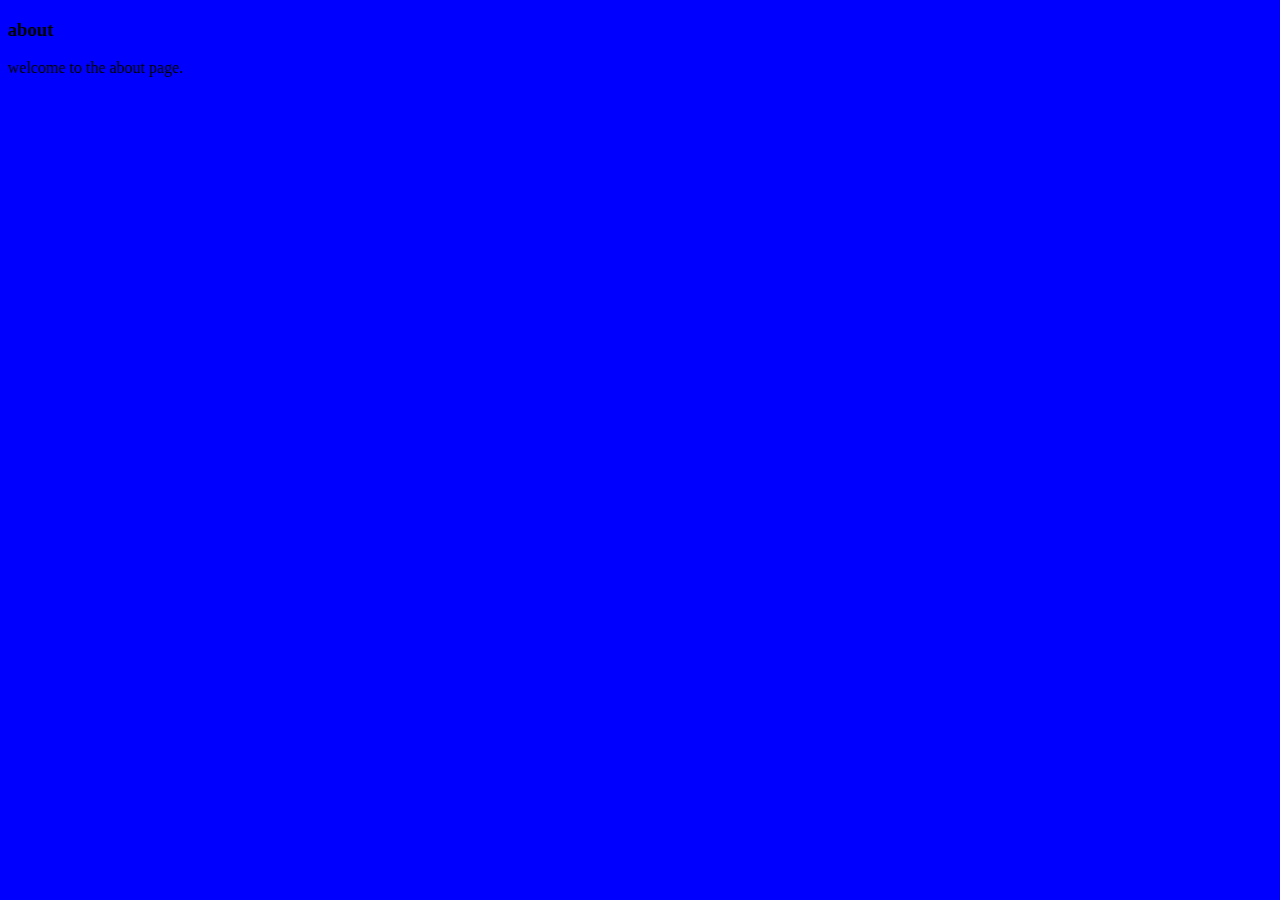
<file: ecommerce/shop/templates/about.html>
<!DOCTYPE html>
<html lang="en">
<head>
    <meta charset="UTF-8">
    <title>Title</title>
    <style>
        body{
            background-color: blue;
        }
    </style>
</head>
<body>
<h3>about</h3>

<p>welcome to the about page.</p>
</body>
</html>
</file>
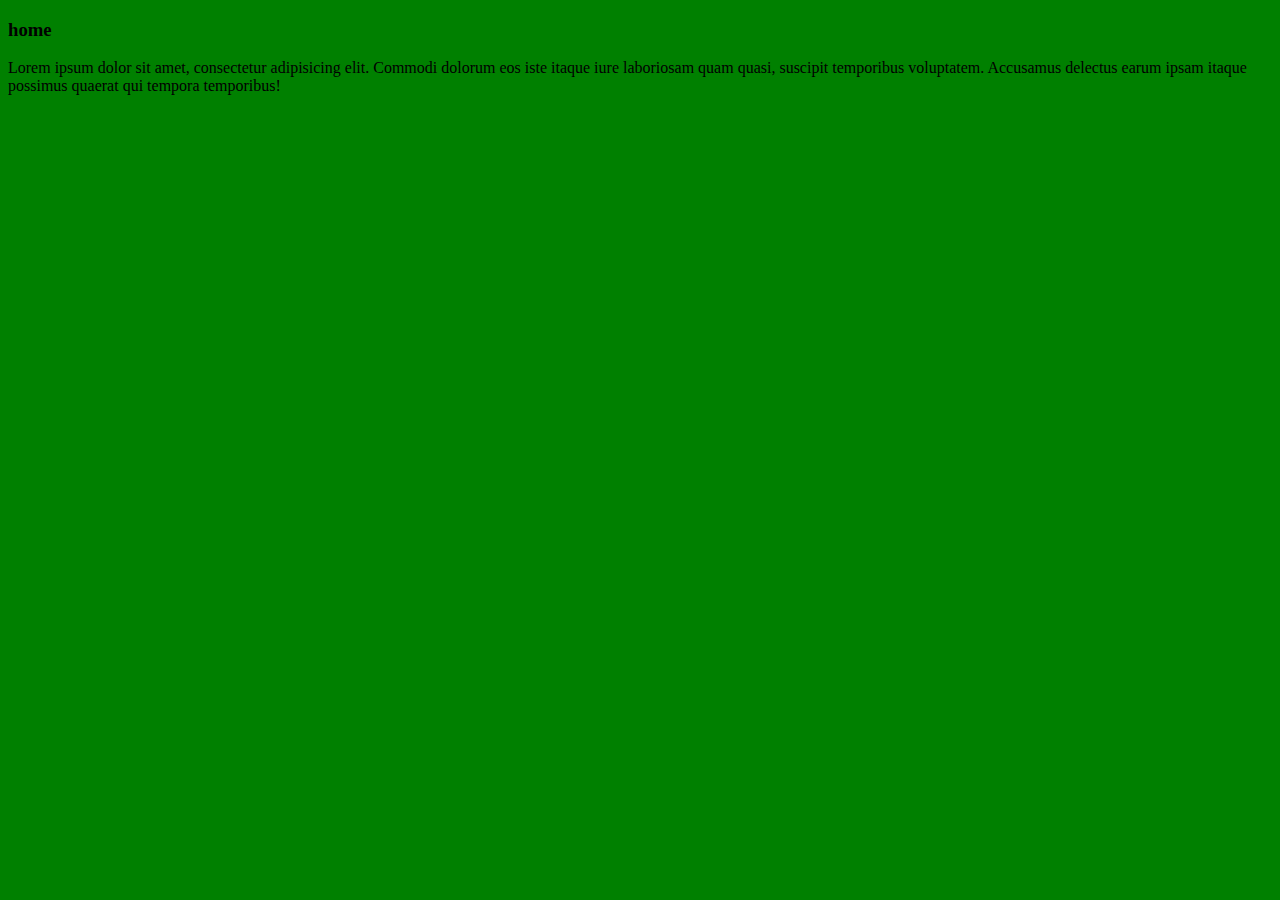
<file: ecommerce/shop/templates/home.html>
<!DOCTYPE html>
<html lang="en">
<head>
    <meta charset="UTF-8">
    <title>Title</title>
    <style>
        body{
            background-color: green;
        }
    </style>
</head>
<body>

<h3>home</h3>
<p>Lorem ipsum dolor sit amet, consectetur adipisicing elit.
    Commodi dolorum eos iste itaque iure laboriosam quam quasi,
    suscipit temporibus voluptatem. Accusamus delectus earum ipsam
    itaque possimus quaerat qui tempora temporibus!</p>

</body>
</html>
</file>
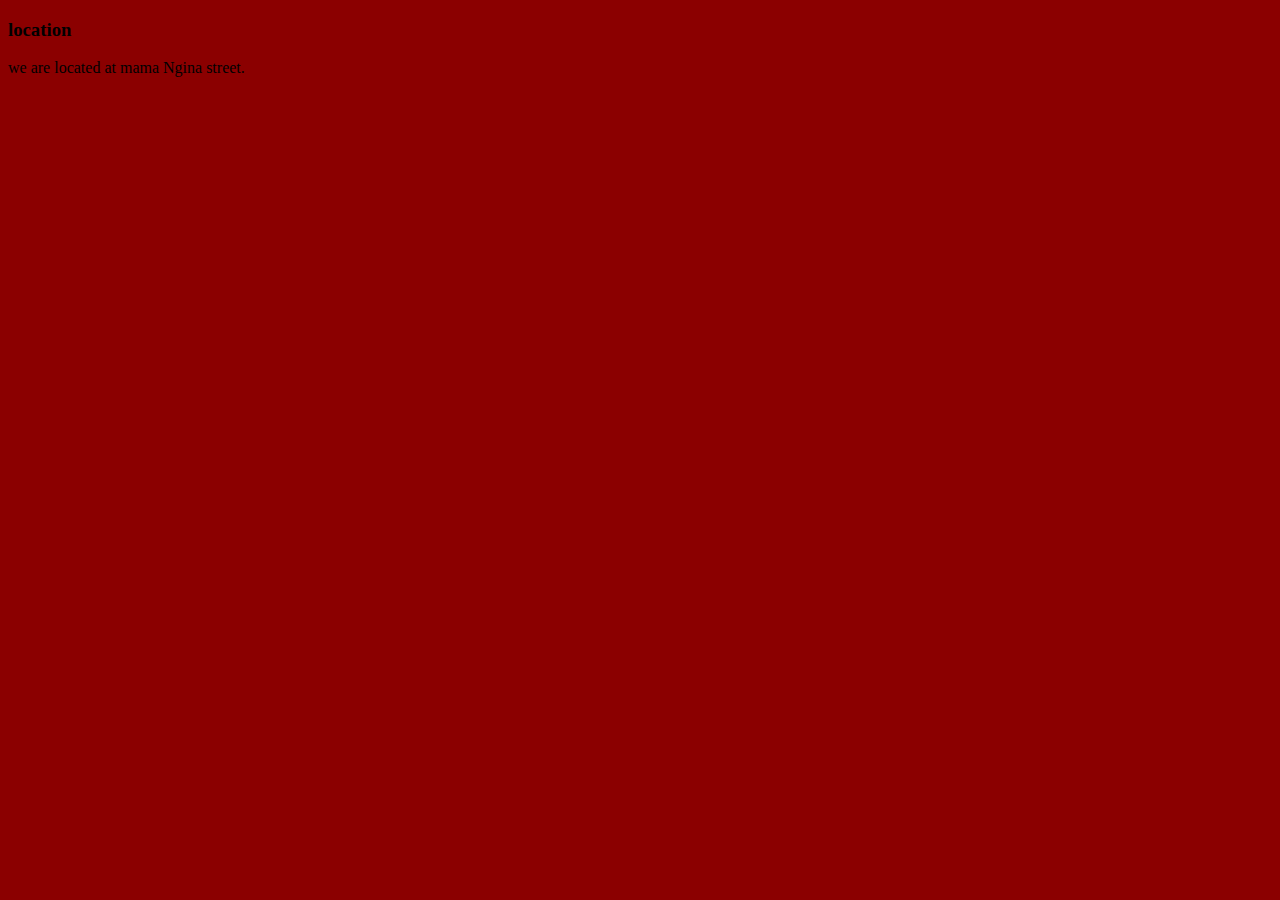
<file: ecommerce/shop/templates/location.html>
<!DOCTYPE html>
<html lang="en">
<head>
    <meta charset="UTF-8">
    <title>Title</title>
    <style>
        body{
            background-color: darkred;
        }
    </style>
</head>
<body>
<h3>location</h3>

<p>we are located at mama Ngina street.</p>
</body>
</html>
</file>
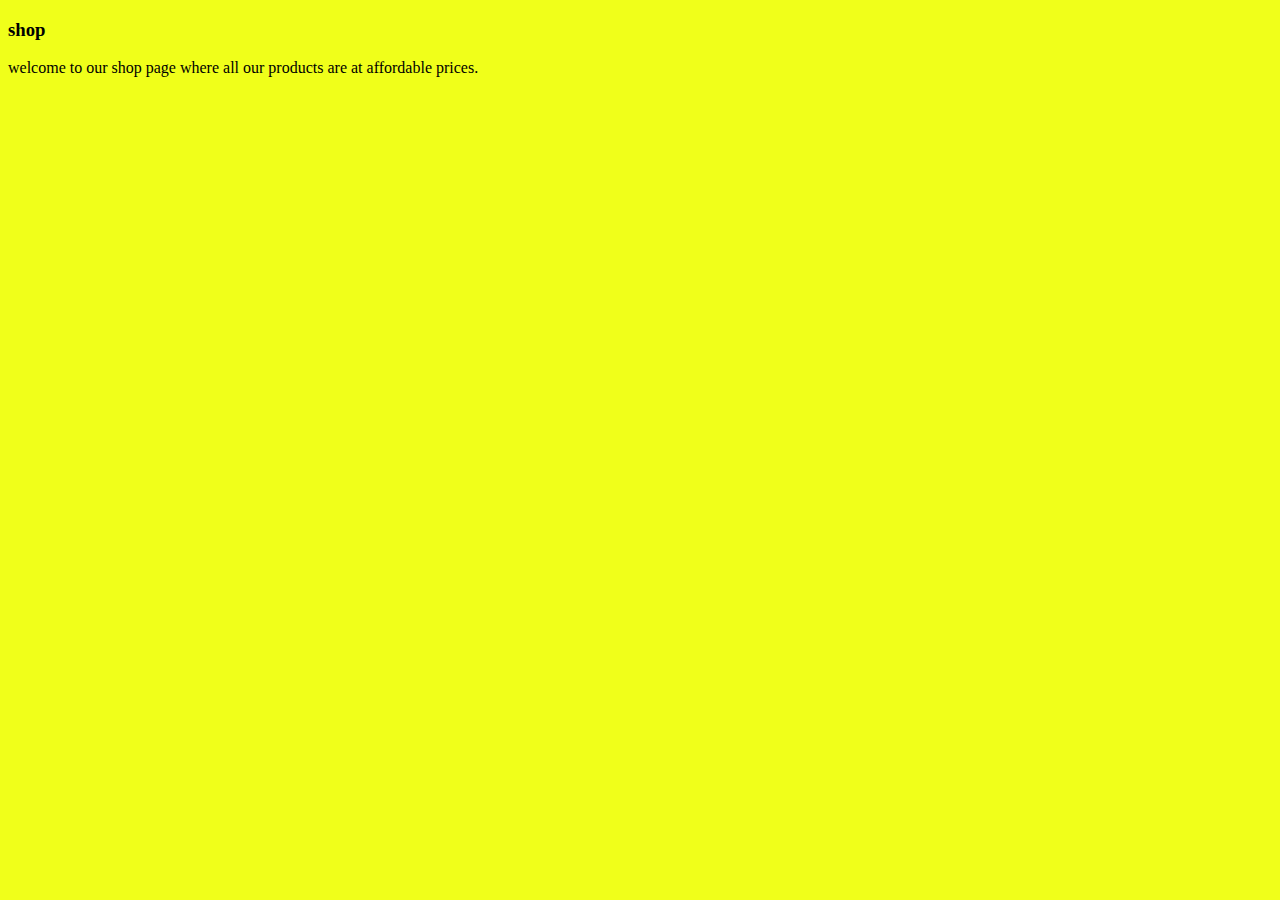
<file: ecommerce/shop/templates/shop.html>
<!DOCTYPE html>
<html lang="en">
<head>
    <meta charset="UTF-8">
    <title>Title</title>
    <style>
        body{
            background-color: #f0ff1a;
        }
    </style>
</head>
<body>

<h3>shop</h3>

<p>welcome to our shop page where
    all our products are at affordable prices.</p>
</body>
</html>
</file>
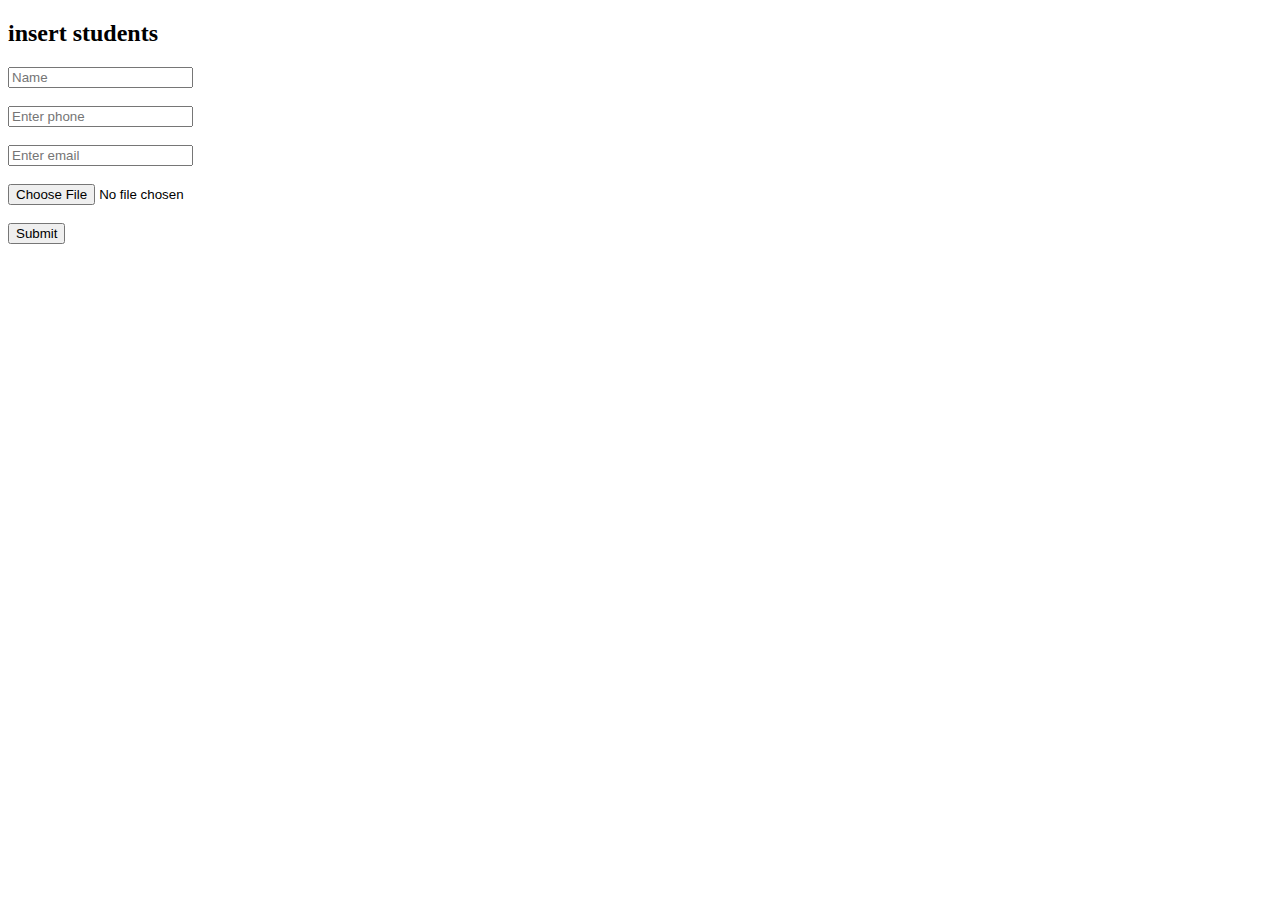
<file: web/class/templates/insert students.html>
<!DOCTYPE html>
<html lang="en">
<head>
    <meta charset="UTF-8">
    <title>FORM</title>
</head>
<body>

<h2>insert students</h2>

<form action="" method="post" enctype="multipart/form-data">

    <input type="text" placeholder="Name"><br><br>

    <input type="number" placeholder="Enter phone"><br><br>

    <input type="text" placeholder="Enter email"><br><br>

    <input type="file"><br><br>

    <input type="submit" value="Submit"><br><br>


</form>
</body>
</html>
</file>
